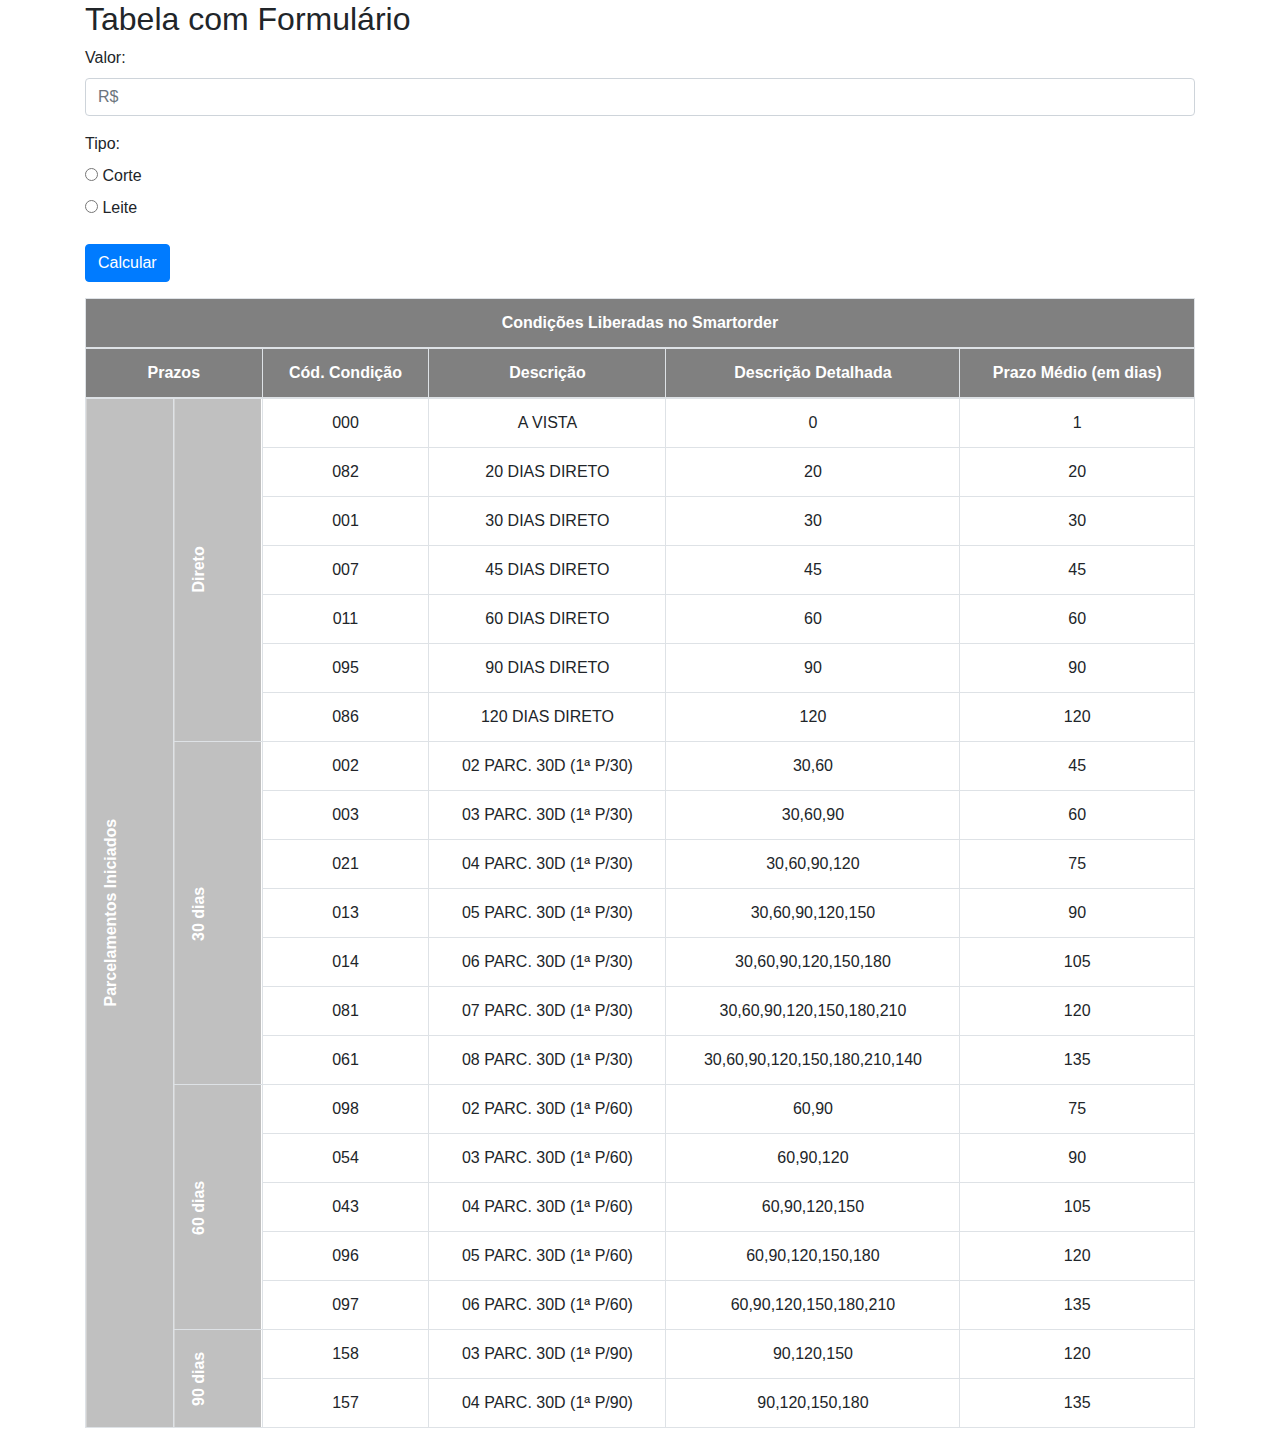
<file: condicao-comercial/novo-teste-condicao.html>
<!DOCTYPE html>
<html lang="pt-br">
<head>
    <meta charset="UTF-8">
    <meta name="viewport" content="width=device-width, initial-scale=1.0">
    <title>Tabela com Formulário</title>
    <link rel="stylesheet" href="https://stackpath.bootstrapcdn.com/bootstrap/4.5.2/css/bootstrap.min.css">
    <style>
        .highlight {
            background-color: #ffdd57;
        }
        .rotate {
            writing-mode: vertical-rl;
            transform: rotate(180deg);
            text-align: center;
        }
        .title-table {
            background-color: gray; 
            color:white;
        }
        .colums-title-table {
            background-color: silver; 
            color:white;
            font-weight: bold;
        }
    </style>
</head>
<body>
    <div class="container">
        <h2>Tabela com Formulário</h2>
        
        <form id="formulario">
            <div class="form-group">
                <label for="valor">Valor:</label>
                <input type="number" class="form-control" id="valor" placeholder="R$" step="0.01">
            </div>
            <div class="form-group">
                <label>Tipo:</label><br>
                <input type="radio" id="corte" name="tipo" value="corte">
                <label for="corte">Corte</label><br>
                <input type="radio" id="leite" name="tipo" value="leite">
                <label for="leite">Leite</label>
            </div>
            <button type="button" class="btn btn-primary" onclick="calcular()">Calcular</button>
        </form>

        <table class="table table-bordered text-center mt-3">
            <thead>
                <tr>
                    <th colspan="6" class="title-table">Condições Liberadas no Smartorder</th>
                </tr>
                <tr class="title-table">
                    <th colspan="2">Prazos</th>
                    <th>Cód. Condição</th>
                    <th>Descrição</th>
                    <th>Descrição Detalhada</th>
                    <th>Prazo Médio (em dias)</th>
                </tr>
            </thead>
            <tbody id="tabela-corpo">
                <tr>
                    <td class="rotate colums-title-table" rowspan="22">Parcelamentos Iniciados</td>
                    <td class="rotate colums-title-table" rowspan="7">Direto</td>
                    <td>000</td>
                    <td>A VISTA</td>
                    <td>0</td>
                    <td>1</td>
                </tr>
                <tr>
                    <td>082</td>
                    <td>20 DIAS DIRETO</td>
                    <td>20</td>
                    <td>20</td>
                </tr>
                <tr>
                    <td>001</td>
                    <td>30 DIAS DIRETO</td>
                    <td>30</td>
                    <td>30</td>
                </tr>
                <tr>
                    <td>007</td>
                    <td>45 DIAS DIRETO</td>
                    <td>45</td>
                    <td>45</td>
                </tr>
                <tr>
                    <td>011</td>
                    <td>60 DIAS DIRETO</td>
                    <td>60</td>
                    <td>60</td>
                </tr>
                <tr>
                    <td>095</td>
                    <td>90 DIAS DIRETO</td>
                    <td>90</td>
                    <td>90</td>
                </tr>
                <tr>
                    <td>086</td>
                    <td>120 DIAS DIRETO</td>
                    <td>120</td>
                    <td>120</td>
                </tr>
                
                <tr>
                    <td class="rotate colums-title-table" rowspan="7">30 dias</td>
                    <td>002</td>
                    <td>02 PARC. 30D (1ª P/30)</td>
                    <td>30,60</td>
                    <td>45</td>
                </tr>
                <tr>
                    <td>003</td>
                    <td>03 PARC. 30D (1ª P/30)</td>
                    <td>30,60,90</td>
                    <td>60</td>
                </tr>
                <tr>
                    <td>021</td>
                    <td>04 PARC. 30D (1ª P/30)</td>
                    <td>30,60,90,120</td>
                    <td>75</td>
                </tr>
                <tr>
                    <td>013</td>
                    <td>05 PARC. 30D (1ª P/30)</td>
                    <td>30,60,90,120,150</td>
                    <td>90</td>
                </tr>
                <tr>
                    <td>014</td>
                    <td>06 PARC. 30D (1ª P/30)</td>
                    <td>30,60,90,120,150,180</td>
                    <td>105</td>
                </tr>
                <tr>
                    <td>081</td>
                    <td>07 PARC. 30D (1ª P/30)</td>
                    <td>30,60,90,120,150,180,210</td>
                    <td>120</td>
                </tr>
                <tr>
                    <td>061</td>
                    <td>08 PARC. 30D (1ª P/30)</td>
                    <td>30,60,90,120,150,180,210,140</td>
                    <td>135</td>
                </tr>
                <tr>
                    <td class="rotate colums-title-table" rowspan="5">60 dias</td>
                    <td>098</td>
                    <td>02 PARC. 30D (1ª P/60)</td>
                    <td>60,90</td>
                    <td>75</td>
                </tr>
                <tr>
                    <td>054</td>
                    <td>03 PARC. 30D (1ª P/60)</td>
                    <td>60,90,120</td>
                    <td>90</td>
                </tr>
                <tr>
                    <td>043</td>
                    <td>04 PARC. 30D (1ª P/60)</td>
                    <td>60,90,120,150</td>
                    <td>105</td>
                </tr>
                <tr>
                    <td>096</td>
                    <td>05 PARC. 30D (1ª P/60)</td>
                    <td>60,90,120,150,180</td>
                    <td>120</td>
                </tr>
                <tr>
                    <td>097</td>
                    <td>06 PARC. 30D (1ª P/60)</td>
                    <td>60,90,120,150,180,210</td>
                    <td>135</td>
                </tr>
                <tr>
                    <td class="rotate colums-title-table" rowspan="2">90 dias</td>
                    <td>158</td>
                    <td>03 PARC. 30D (1ª P/90)</td>
                    <td>90,120,150</td>
                    <td>120</td>
                </tr>
                <tr>
                    <td>157</td>
                    <td>04 PARC. 30D (1ª P/90)</td>
                    <td>90,120,150,180</td>
                    <td>135</td>
                </tr>
            </tbody>
        </table>
    </div>

    <script>
        function calcular() {
            const valor = parseFloat(document.getElementById('valor').value);
            const tipo = document.querySelector('input[name="tipo"]:checked').value;
            const linhas = document.querySelectorAll('#tabela-corpo tr');
            
            linhas.forEach(linha => {
                const prazoMedio = parseInt(linha.cells[5].innerText, 10);

                // Reseta a classe highlight em todas as linhas
                linha.classList.remove('highlight');

                if (tipo === 'corte') {
                    if (valor >= 500 && prazoMedio === 135) {
                        linha.classList.add('highlight');
                    } else if (valor >= 300 && prazoMedio === 120) {
                        linha.classList.add('highlight');
                    } else if (valor >= 100 && prazoMedio === 105) {
                        linha.classList.add('highlight');
                    } else if (valor >= 50 && prazoMedio === 90) {
                        linha.classList.add('highlight');
                    }
                } else if (tipo === 'leite') {
                    if (valor >= 100 && prazoMedio === 60) {
                        linha.classList.add('highlight');
                    } else if (valor >= 40 && prazoMedio === 45) {
                        linha.classList.add('highlight');
                    } else if (valor >= 20 && prazoMedio === 30) {
                        linha.classList.add('highlight');
                    }
                }
            });
        }
    </script>
</body>
</html>
</file>
